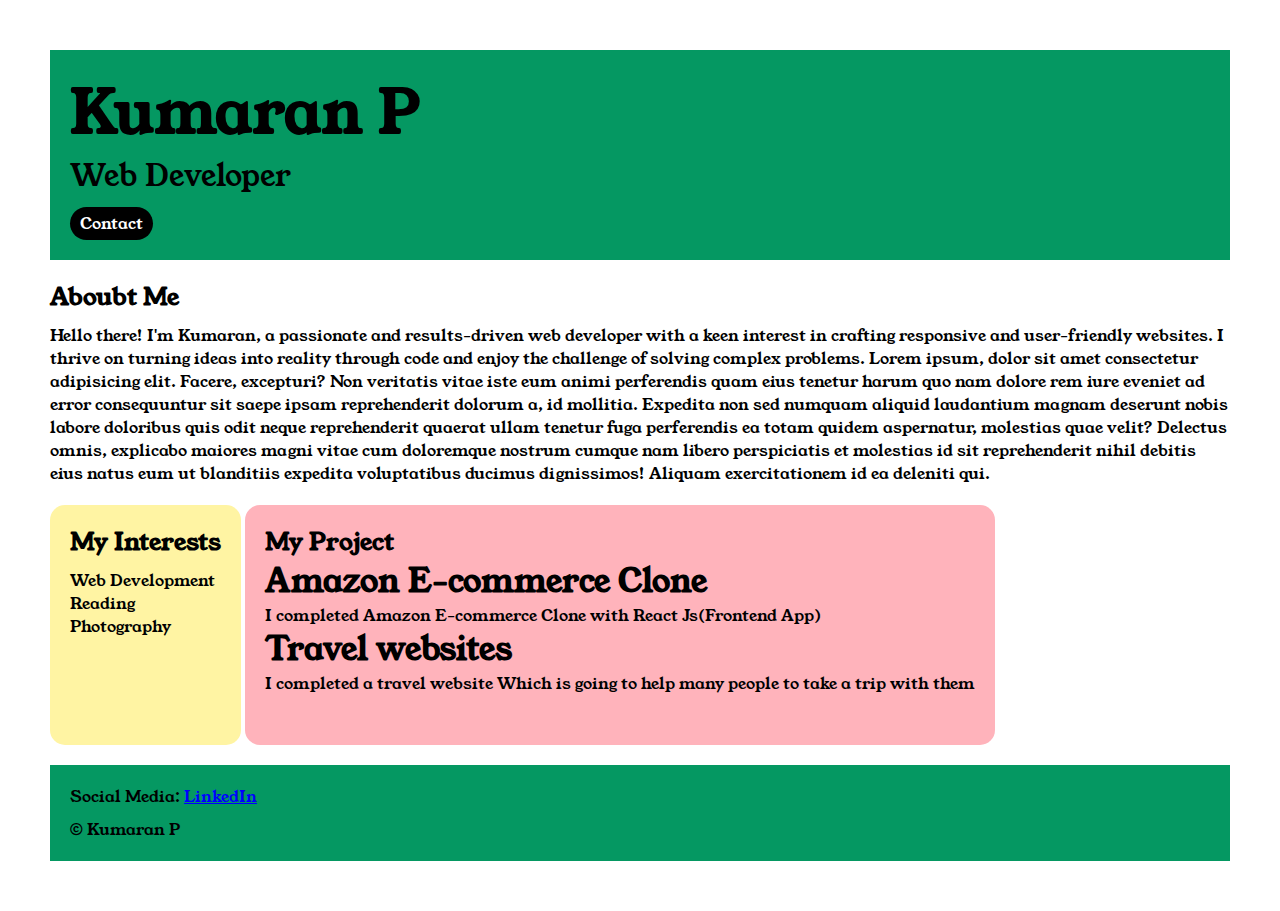
<file: index.html>
<!DOCTYPE html>

<html>

<head>
    <title>Portfolio</title>
    <link rel="stylesheet" href="style.css">
    <link rel="preconnect" href="https://fonts.googleapis.com">
    <link rel="preconnect" href="https://fonts.gstatic.com" crossorigin>
    <link href="https://fonts.googleapis.com/css2?family=Young+Serif&display=swap" rel="stylesheet">

</head>

<body>
    <div class="container">

        <div class="section-one">
            <h1 class="section-one__name">Kumaran P</h1>
            <p class="section-one__role">Web Developer</p>
            <a class="section-one__contact" href="contact.html">Contact</a>
        </div>

        <div class="section-two">
            <h2 class="section-two__title">Aboubt Me</h2>
            <p class="section-two__desc">Hello there! I'm Kumaran, a passionate and results-driven web developer with a
                keen interest in crafting
                responsive and user-friendly websites. I thrive on turning ideas into reality through code and enjoy the
                challenge of solving complex problems. Lorem ipsum, dolor sit amet consectetur adipisicing elit. Facere,
                excepturi? Non veritatis vitae iste eum animi perferendis quam eius tenetur harum quo nam dolore rem
                iure
                eveniet ad error consequuntur sit saepe ipsam reprehenderit dolorum a, id mollitia. Expedita non sed
                numquam
                aliquid laudantium magnam deserunt nobis labore doloribus quis odit neque reprehenderit quaerat ullam
                tenetur
                fuga perferendis ea totam quidem aspernatur, molestias quae velit? Delectus omnis, explicabo maiores
                magni
                vitae
                cum doloremque nostrum cumque nam libero perspiciatis et molestias id sit reprehenderit nihil debitis
                eius
                natus
                eum ut blanditiis expedita voluptatibus ducimus dignissimos! Aliquam exercitationem id ea deleniti qui.
            </p>

        </div>

        <div class="section-three">
            <h2 class="section-three__title">My Interests</h2>
            <ul class="section-three__desc">
                <li>Web Development</li>
                <li>Reading</li>
                <li>Photography</li>
            </ul>
        </div>


        <div class="section-four">
            <h2 class="section-four__title"> My Project</h2>
            <u1 class="section-four__desc">
                <li>
                    <h1>Amazon E-commerce Clone</h1>
                    <p>I completed Amazon E-commerce Clone with React Js(Frontend App)</p>
                </li>

                <li>
                    <h1>Travel websites</h1>
                    <p>I completed a travel website Which is going to help many people to take a trip with them</p>
                </li>
            </u1>
        </div>

        <div class="section-five">
            <p class="section-five__title"> Social Media:
                <a href="https://www.linkedin.com/in/kumaranp125/"> LinkedIn</a>
            </p>
    
            <p class="section-five__desc">&copy; Kumaran P</p>
        </div>

    </div>

</body>

</html>
</file>
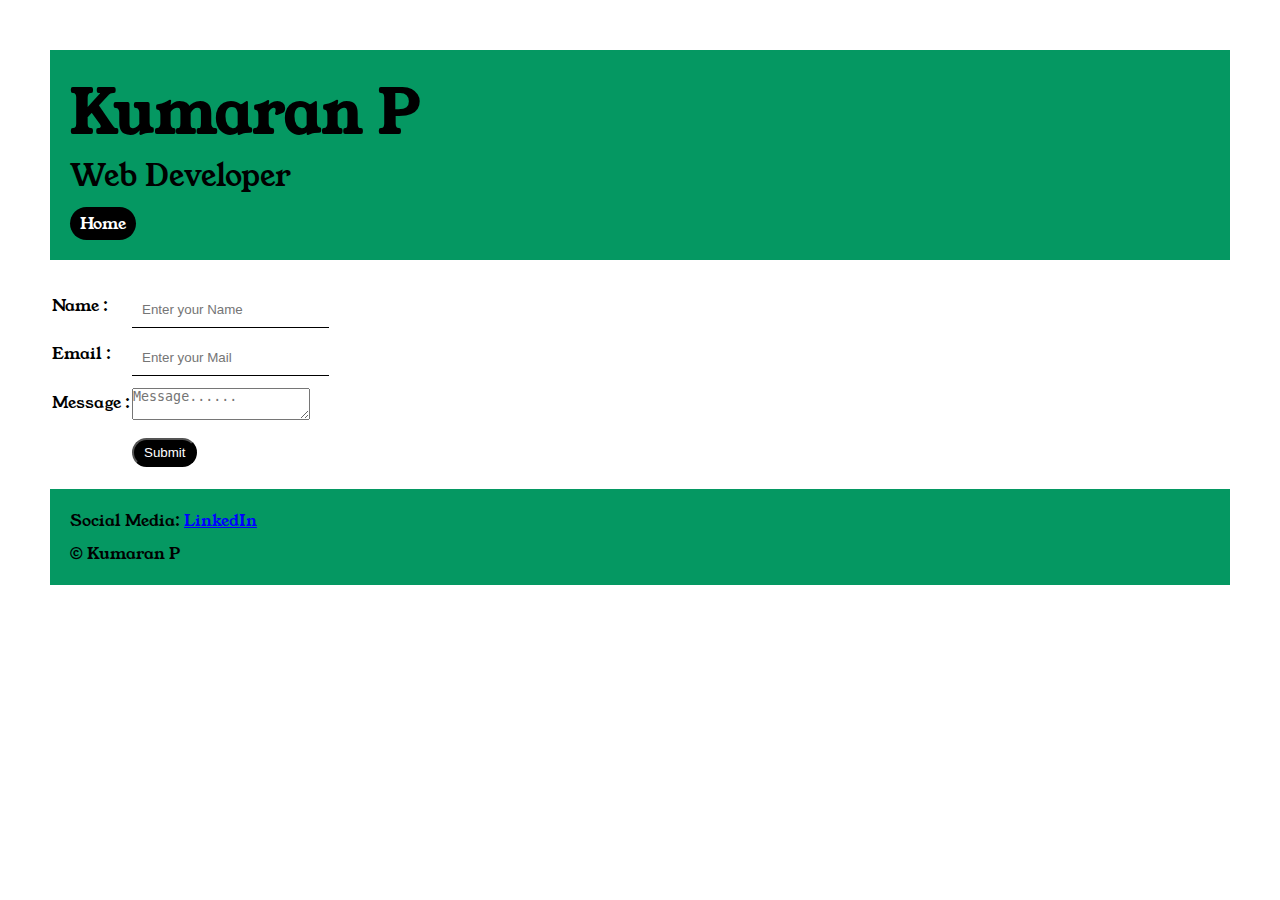
<file: contact.html>
<!DOCTYPE html>
<html lang="en">

<head>
    <meta charset="UTF-8">
    <meta http-equiv="X-UA-Compatible" content="IE=edge">
    <meta name="viewport" content="width=device-width, initial-scale=1.0">
    <title>Contect Form for My Portfolio Page</title>
    <link rel="stylesheet" href="style.css">
    <link rel="preconnect" href="https://fonts.googleapis.com">
    <link rel="preconnect" href="https://fonts.gstatic.com" crossorigin>
    <link href="https://fonts.googleapis.com/css2?family=Young+Serif&display=swap" rel="stylesheet">
</head>

<body>
    <div class="container">
        <div class="section-one">
            <h1 class="section-one__name">Kumaran P</h1>
            <p class="section-one__role">Web Developer</p>
            <a class="section-one__contact" href="index.html">Home</a>
        </div>

        <div class="contact-form">
            <form>
                <table>
                    <tr>
                        <td>Name :</td>
                        <td>
                            <input type="text" placeholder="Enter your Name" class="contact-form__input">
                        </td>
                    </tr>

                    <tr>
                        <td>Email :</td>
                        <td>
                            <input type="text" placeholder="Enter your Mail" class="contact-form__input">
                        </td>
                    </tr>

                    <tr>
                        <td>Message :</td>
                        <td>
                            <textarea class="contact-form__textarea" placeholder="Message......"></textarea>
                        </td>
                    </tr>

                    <tr>
                        <td></td>
                        <td>
                            <input type="submit" class="contact-form__submit">
                        </td>
                    </tr>
                </table>
            </form>
        </div>
        <div class="section-five">
            <p class="section-five__title"> Social Media:
                <a href="https://www.linkedin.com/in/kumaranp125/"> LinkedIn</a>
            </p>
    
            <p class="section-five__desc">&copy; Kumaran P</p>
        </div>
    </div>
</body>

</html>
</file>
<file: style.css>
* {
    padding: 0;
    margin: 0;
}

body {
    font-family: 'Young Serif', serif;
}

.container {
    padding: 50px;
}


.section-one {
    background-color: #059862;
    padding: 20px;
}

.section-one__contact {
    background-color: black;
    color: white;
    text-decoration: none;
    padding-left: 10px;
    padding-right: 10px;
    padding-top: 5px;
    padding-bottom: 5px;
    display: inline-block;
    margin-top: 10px;
    border-radius: 20px;
}

.section-one__name{
    font-size: 60px;
}

.section-one__role{
    font-size: 30px;
}

.section-two,.section-three,.section-four,.section-five{
    margin-top: 20px;
}

.section-two__desc,.section-three__desc,.section-four__desc,.section-five__desc{
    margin-top: 10px;
}

.section-five{
    background-color: #059862;
    color: black;
    padding: 20px;
}

.section-five__title a{
    color: blue;
}

.section-three li,.section-four li{
    list-style: none;
}

.section-three{
    background-color: #FFF4A3;
    color: black;
    padding: 20px;
    display: inline-block;
    height: 200px;
    border-radius: 15px;
    vertical-align: top;
}

.section-four{
    background-color: #FFB3BB;
    color: black;
    padding: 20px;
    display: inline-block;
    height: 200px;
    border-radius: 15px;
    vertical-align: top;
}

.contact-form{
    margin-top: 20px;
}

.contact-form__input,.contact-form__textarea,.contact-form__submit{
    margin-top: 10px;
}

.contact-form__input{
    padding: 10px;
    border: none;
    border-bottom: solid black 1px;
}

.contact-form__submit{
    background-color: black;
    color: white;
    padding-left: 10px;
    padding-right: 10px;
    padding-top: 5px;
    padding-bottom: 5px;
    display: inline-block;
    border-radius: 20px;
}
</file>
